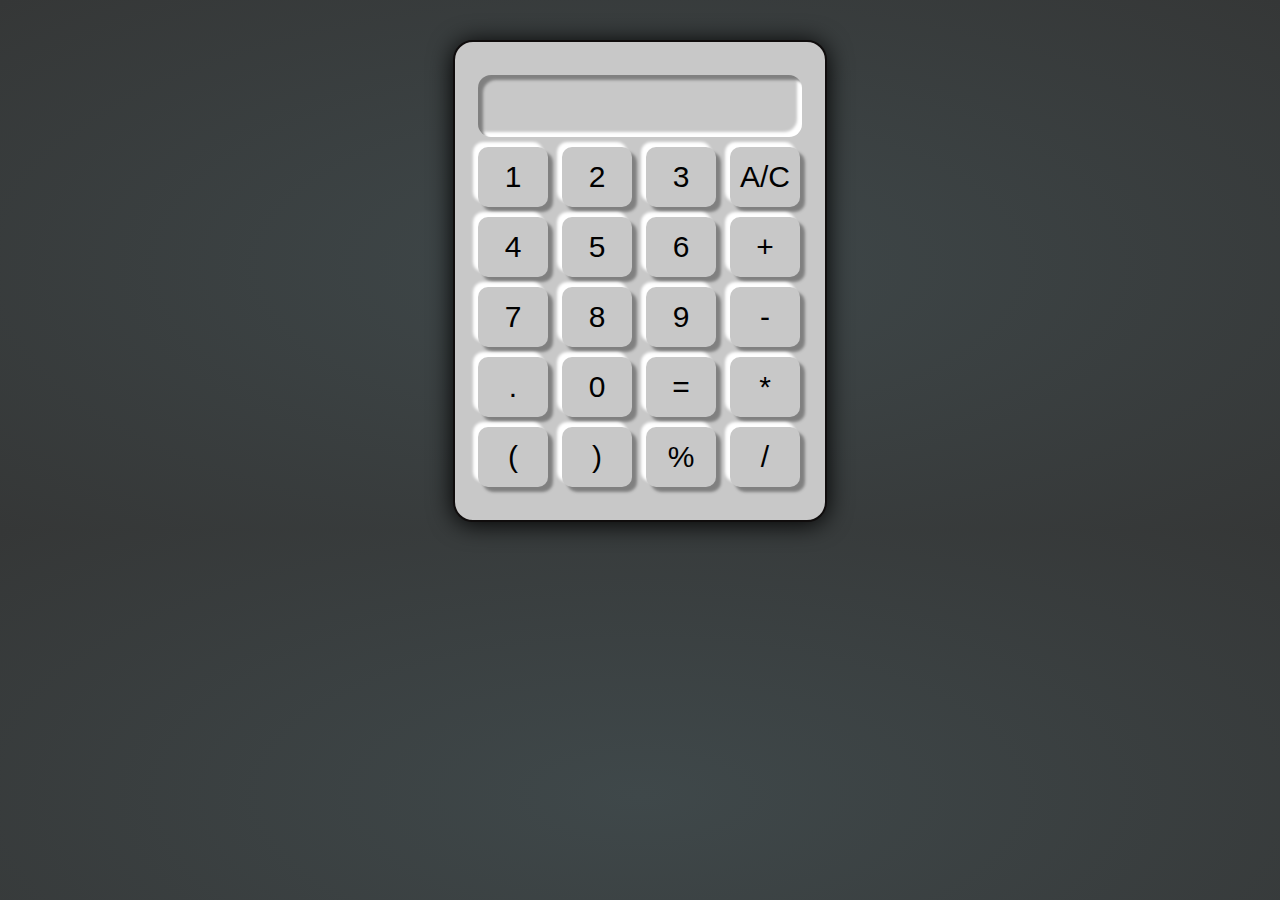
<file: Task 1/index.html>
<!DOCTYPE html>
<html lang="en">
  <head>
    <meta charset="UTF-8" />
    <meta http-equiv="X-UA-Compatible" content="IE=edge" />
    <meta name="viewport" content="width=device-width, initial-scale=1.0" />
    <link rel="icon" href="Capture.PNG" type="img" />
    <link rel="stylesheet" href="style.css" />
    <title>VC Calculator</title>
  </head>
  <body>
    <div class="container">
      <br />
      <form name="forms">
        <div class="calc">
          <input type="text" name="screen" id="answer" readonly />
          <br />
          <div class="calculator-pads" >
            <input type="button" value="1" onclick="forms.screen.value+= '1'" />
            <input type="button" value="2" onclick="forms.screen.value+= '2'" />
            <input type="button" value="3" onclick="forms.screen.value+= '3'" />
            <input type="button" value="A/C" onclick="forms.screen.value = ''" />
            <br />
            <input type="button" value="4" onclick="forms.screen.value+= '4'" />
            <input type="button" value="5" onclick="forms.screen.value+= '5'" />
            <input type="button" value="6" onclick="forms.screen.value+= '6'" />
            <input type="button" value="+" onclick="forms.screen.value+= '+'" />
            <br />
            <input type="button" value="7" onclick="forms.screen.value+= '7'" />
            <input type="button" value="8" onclick="forms.screen.value+= '8'" />
            <input type="button" value="9" onclick="forms.screen.value+= '9'" />
            <input type="button" value="-" onclick="forms.screen.value+= '-'" />
            <br />
            <input type="button" value="." onclick="forms.screen.value+= '.'" />
            <input type="button" value="0" onclick="forms.screen.value+= '0'" />
            <input
              type="button"
              value="="
              onclick="forms.screen.value= eval(forms.screen.value)"
            />
            <input type="button" value="*" onclick="forms.screen.value+= '*'" />
            <br />
            <input type="button" value="(" onclick="forms.screen.value+= '('" />
            <input type="button" value=")" onclick="forms.screen.value+= ')'" />
            <input type="button" value="%" onclick="forms.screen.value+= '%'" />
            <input type="button" value="/" onclick="forms.screen.value+= '/'" />
          </div>
          <br />
        </div>
      </form>
    </div>
  </body>
</html>
</file>
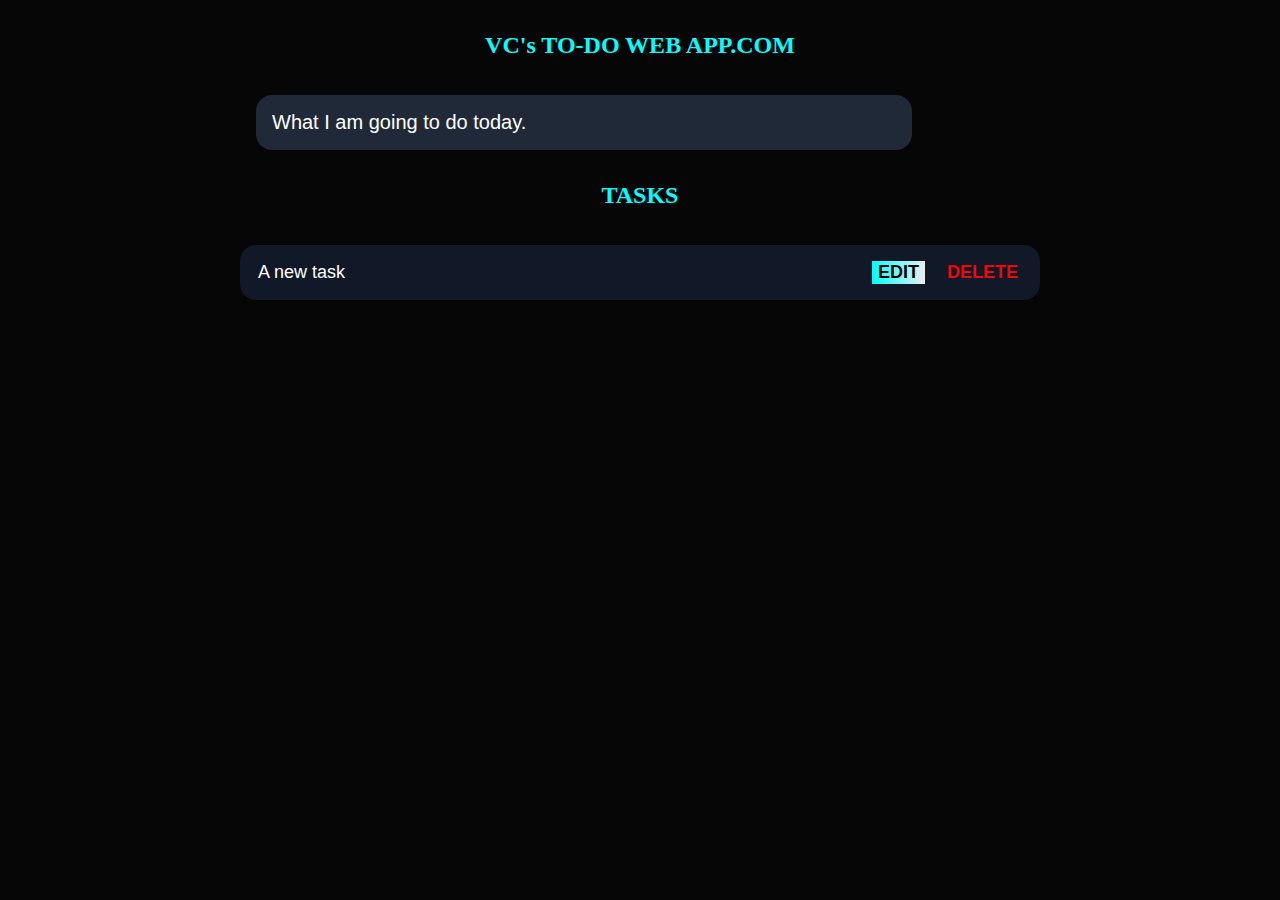
<file: Task 3/index.html>
<!DOCTYPE html>
<html lang="en">
  <head>
    <meta charset="UTF-8" />
    <meta http-equiv="X-UA-Compatible" content="IE=edge" />
    <meta name="viewport" content="width=device-width, initial-scale=1.0" />
    <title></title>

    <link rel="stylesheet" href="style.css" />
  </head>
  <body>
    <header>
      <h2 class="rox">VC's TO-DO WEB APP.COM</h2>
      <br /><br />
      <form id="new-task-form">
        <input
          type="text"
          name="new-task-input"
          id="new-task-input"
          placeholder="What I am going to do today."
        />
        <input type="submit" id="new-task-submit" value="Add task" />
      </form>
    </header>
    <main>
      <section class="">
        <h2 class="pox">TASKS</h2>
        <br />
        <br />

        <div id="tasks">
          <div class="task">
            <div class="content">
              <input type="text" class="text" value="A new task" readonly />
            </div>
            <div class="actions">
              <button class="edit">Edit</button>
              <button class="delete">Delete</button>
            </div>
          </div>
        </div>
      </section>
    </main>

    <script src="app.js"></script>
  </body>
</html>
</file>
<file: Task 1/style.css>
body {
  display: flex;
  align-items: center;
  justify-content: center;
  background: radial-gradient(#3f484a, #353737);
}
.container {
  margin-top: 2em;
  width: 370px;
  border-radius: 20px;
  align-items: center;
  display: flex;
  justify-content: center;
  flex-direction: column;
  background: rgb(200, 200, 200);
  box-shadow: 0px 2px 24px black;
  border: 2px solid rgb(16, 13, 13);
}
#answer {
  width: 320px;
  border-radius: 13px;
  text-indent: 14px;
  box-shadow: inset 5px 5px 3px grey, inset -5px -5px 3px white;
}
.calc {
  padding: 10px;
  display: inline-block;
}
input {
  font-size: 30px;
  width: 70px;
  height: 60px;
  margin: 5px;
  border-radius: 10px;
  border: none;
  box-shadow: 5px 5px 3px grey, -5px -5px 3px white;
  background: rgb(200, 200, 200);
  outline: none;
}
input:hover {
  box-shadow: inset 5px 5px 3px grey, inset -5px -5px 3px white;
}
</file>
<file: Task 3/style.css>
:root {
  --dark: #000000;
  --darker: #1f2937;
  --darkest: #111827;
}

.rox {
  text-align: center;
  color: aqua;
  font-family: "Times New Roman", Times, serif;
}
* {
  margin: 0;
  box-sizing: border-box;
  font-family: "Fira sans", sans-serif;
}
.pox {
  text-align: center;
  font-family: "Times New Roman", Times, serif;
  color: aqua;
}
body {
  display: flex;
  flex-direction: column;
  min-height: 100vh;
  color: #fff;
  background-color: #060606;
}

header {
  padding: 2rem 1rem;
  max-width: 800px;
  width: 100%;
  margin: 0 auto;
}

header h1 {
  font-size: 2.5rem;
  font-weight: 300;
  color: var(--grey);
  margin-bottom: 1rem;
}

#new-task-form {
  display: flex;
}

input,
button {
  appearance: none;
  border: none;
  outline: none;
  background: none;
}

#new-task-input {
  flex: 1 1 0%;
  background-color: var(--darker);
  padding: 1rem;
  border-radius: 1rem;
  margin-right: 1rem;
  color: var(--light);
  font-size: 1.25rem;
}

#new-task-input::placeholder {
  color: var(--grey);
}

#new-task-submit {
  color: var(--pink);
  font-size: 1.25rem;
  font-weight: 700;
  background-image: linear-gradient(to right, var(--pink), var(--purple));

  -webkit-text-fill-color: transparent;
  cursor: pointer;
  transition: 0.4s;
}

#new-task-submit:hover {
  opacity: 0.8;
}

#new-task-submit:active {
  opacity: 0.6;
}

main {
  flex: 1 1 0%;
  max-width: 800px;
  width: 100%;
  margin: 0 auto;
}

.task-list {
  padding: 1rem;
}

.task-list h2 {
  font-size: 1.5rem;
  font-weight: 300;
  color: var(--grey);
  margin-bottom: 1rem;
}

#tasks .task {
  display: flex;
  justify-content: space-between;
  background-color: var(--darkest);
  padding: 1rem;
  border-radius: 1rem;
  margin-bottom: 1rem;
}

.task .content {
  flex: 1 1 0%;
}

.task .content .text {
  color: var(--light);
  font-size: 1.125rem;
  width: 100%;
  display: block;
  transition: 0.4s;
}

.task .content .text:not(:read-only) {
  color: var(--pink);
}

.task .actions {
  display: flex;
  margin: 0 -0.5rem;
}

.task .actions button {
  cursor: pointer;
  margin: 0 0.5rem;
  font-size: 1.125rem;
  font-weight: 700;
  text-transform: uppercase;
  transition: 0.4s;
}

.task .actions button:hover {
  opacity: 0.8;
}

.task .actions button:active {
  opacity: 0.6;
}

.task .actions .edit {
  background-image: linear-gradient(to right, #00ffff, #eee);
}

.task .actions .delete {
  color: rgb(242, 7, 7);
}
</file>
